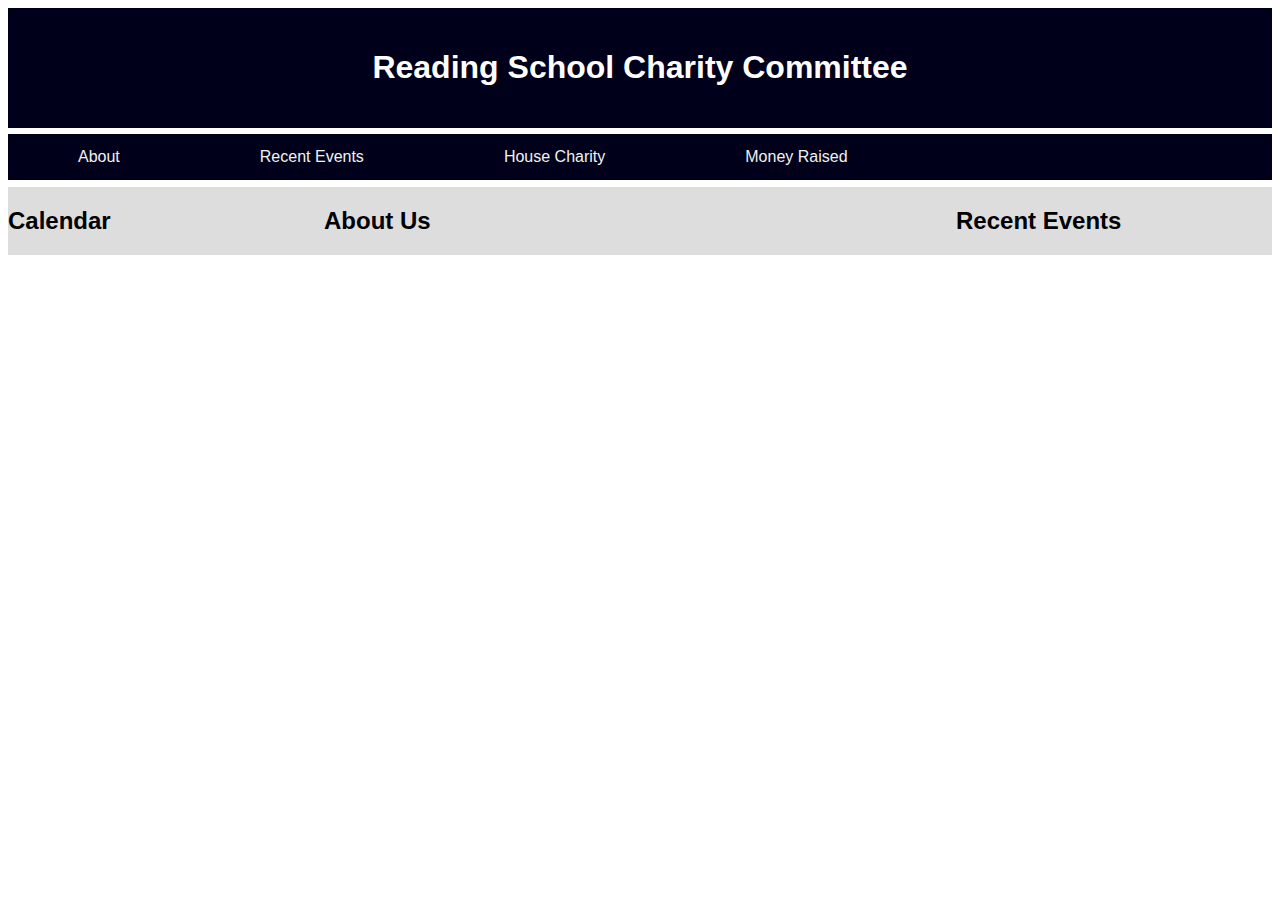
<file: index.html>
<!DOCTYPE html>
<html>
<head>
	<title>RS Charity Committee</title>
	
	<link rel="stylesheet" type="text/css" href="css/style.css">
</head>
<body>
	<div class="header">
		<h1>Reading School Charity Committee</h1>
	</div>
	
	<div class="topnav">
		<a href="index.html">About</a>
		<a href="recent.html">Recent Events</a>
		<a href="housecharity.html">House Charity</a>
		<a href="money.html">Money Raised</a>
	</div>
	
	<div class="row">
		<div class="column side">
			<h2 class="heading">Calendar</h2>
		</div>
  
		<div class="column middle">
			<h2 class="heading">About Us</h2>
		</div>
  
		<div class="column side">
			<h2 class="heading">Recent Events</h2>
		</div>
	</div>
</body>
</html>
</file>
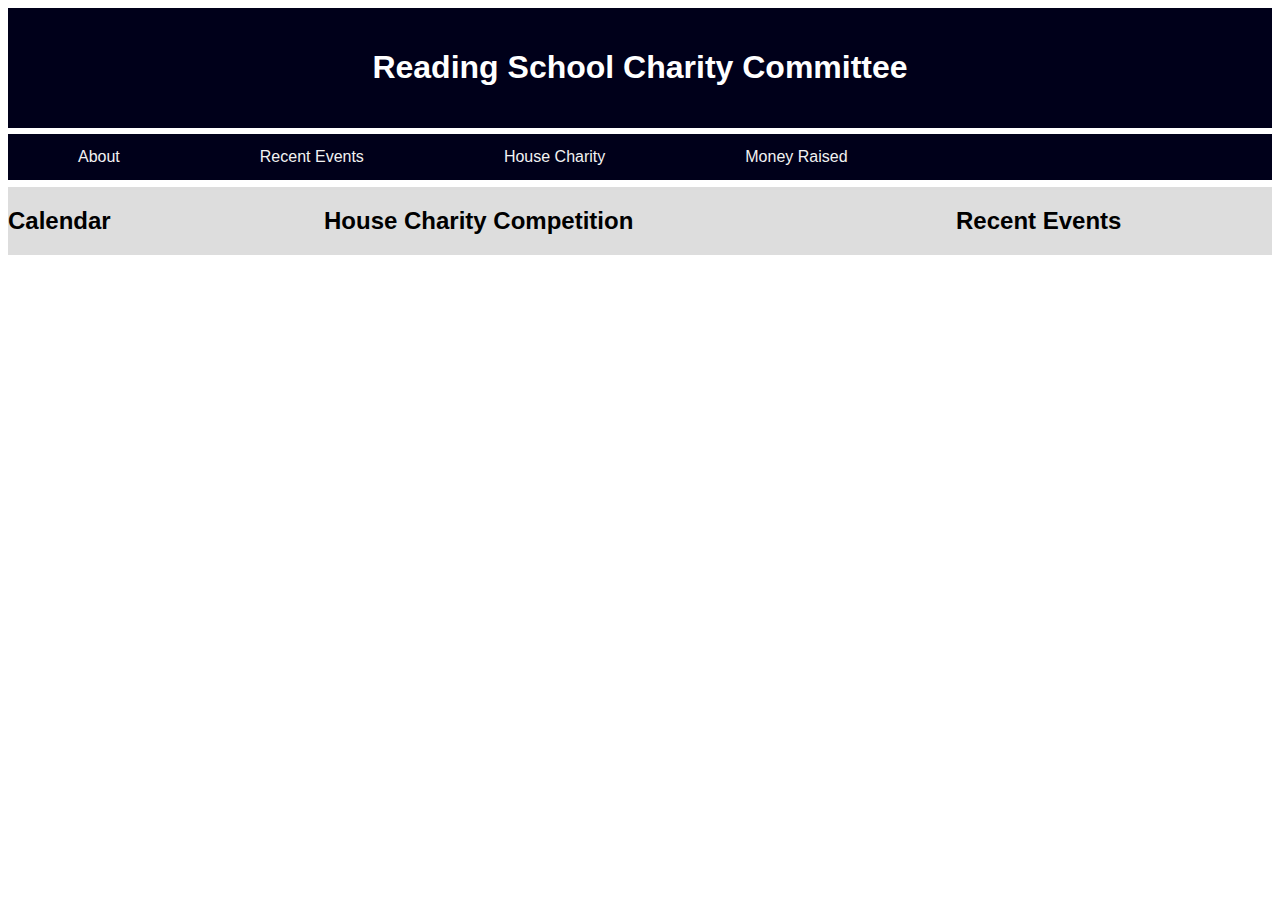
<file: housecharity.html>
<!DOCTYPE html>
<html>
<head>
	<title>RS Charity Committee</title>
	
	<link rel="stylesheet" type="text/css" href="css/style.css">
</head>
<body>
	<div class="header">
		<h1>Reading School Charity Committee</h1>
	</div>
	
	<div class="topnav">
		<a href="index.html">About</a>
		<a href="recent.html">Recent Events</a>
		<a href="housecharity.html">House Charity</a>
		<a href="money.html">Money Raised</a>
	</div>
	
	<div class="row">
		<div class="column side">
			<h2 class="heading">Calendar</h2>
		</div>
  
		<div class="column middle">
			<h2 class="heading">House Charity Competition</h2>
		</div>
  
		<div class="column side">
			<h2 class="heading">Recent Events</h2>
		</div>
	</div>
</body>
</html>
</file>
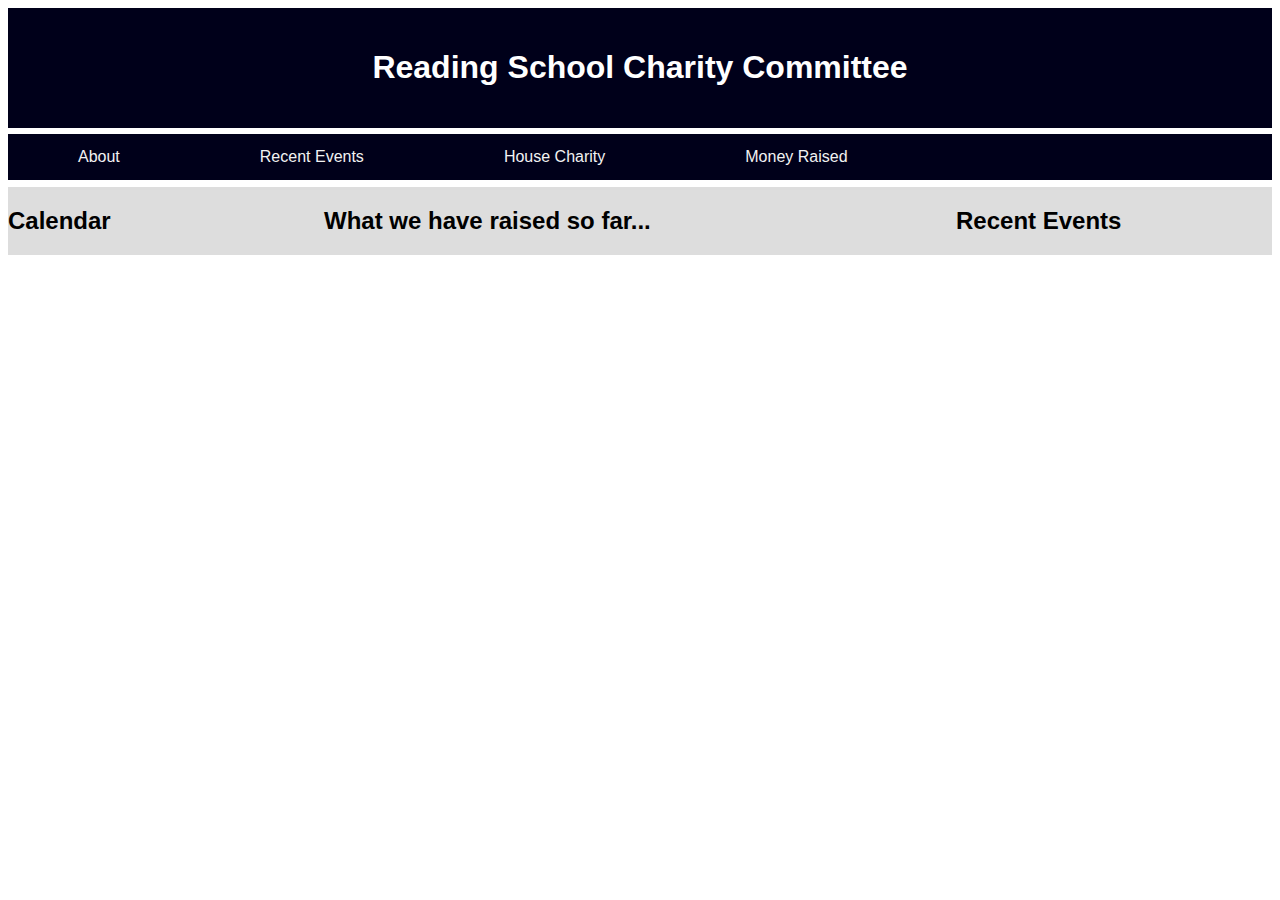
<file: money.html>
<!DOCTYPE html>
<html>
<head>
	<title>RS Charity Committee</title>
	
	<link rel="stylesheet" type="text/css" href="css/style.css">
</head>
<body>
	<div class="header">
		<h1>Reading School Charity Committee</h1>
	</div>
	
	<div class="topnav">
		<a href="index.html">About</a>
		<a href="recent.html">Recent Events</a>
		<a href="housecharity.html">House Charity</a>
		<a href="money.html">Money Raised</a>
	</div>
	
	<div class="row">
		<div class="column side">
			<h2 class="heading">Calendar</h2>
		</div>
  
		<div class="column middle">
			<h2 class="heading">What we have raised so far...</h2>
		</div>
  
		<div class="column side">
			<h2 class="heading">Recent Events</h2>
		</div>
	</div>
</body>
</html>
</file>
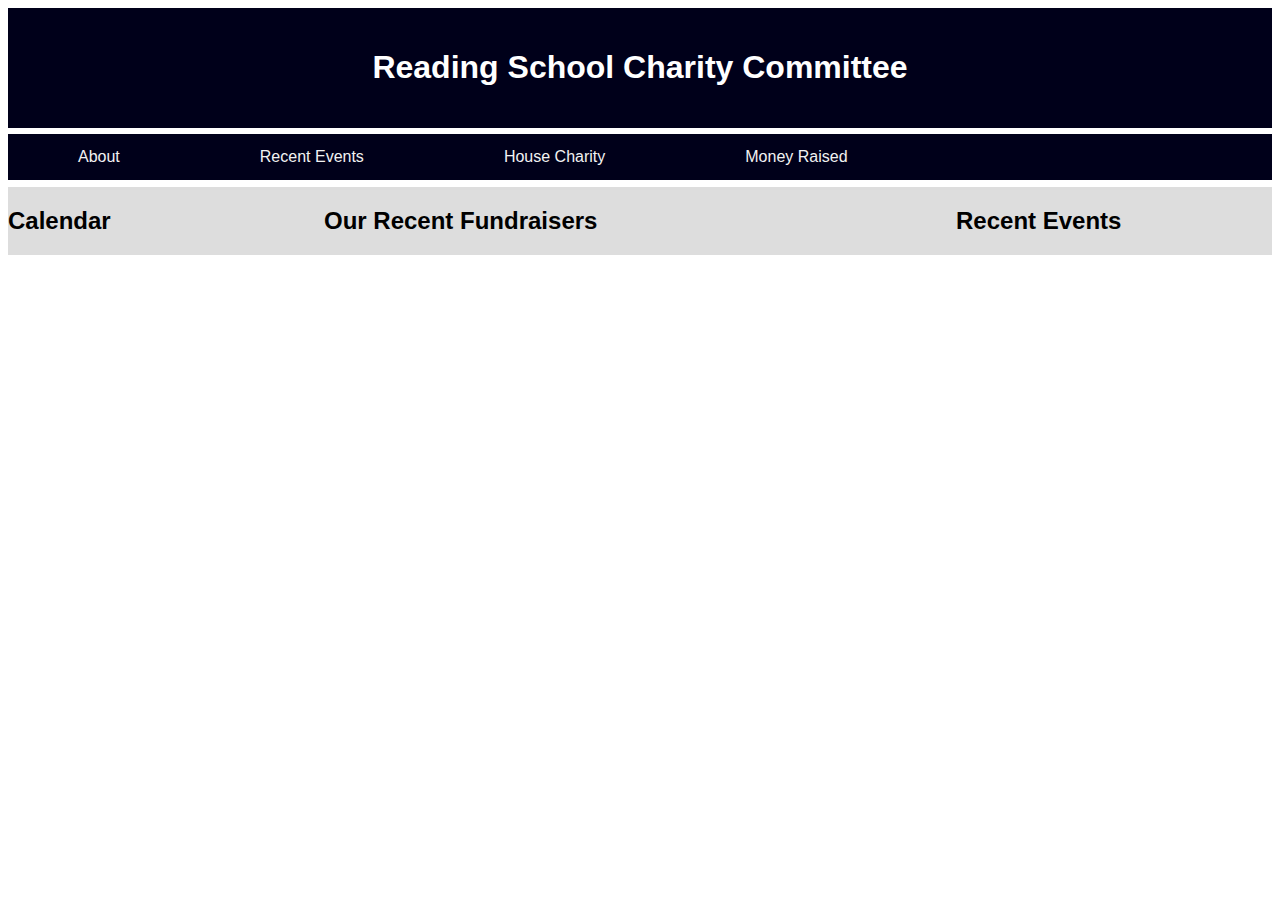
<file: recent.html>
<!DOCTYPE html>
<html>
<head>
	<title>RS Charity Committee</title>
	
	<link rel="stylesheet" type="text/css" href="css/style.css">
</head>
<body>
	<div class="header">
		<h1>Reading School Charity Committee</h1>
	</div>
	
	<div class="topnav">
		<a href="index.html">About</a>
		<a href="recent.html">Recent Events</a>
		<a href="housecharity.html">House Charity</a>
		<a href="money.html">Money Raised</a>
	</div>
	
	<div class="row">
		<div class="column side">
			<h2 class="heading">Calendar</h2>
		</div>
  
		<div class="column middle">
			<h2 class="heading">Our Recent Fundraisers</h2>
		</div>
  
		<div class="column side">
			<h2 class="heading">Recent Events</h2>
		</div>
	</div>
</body>
</html>
</file>
<file: css/style.css>
/* Header styling */
.header {
  background-color: #00001a;
  color: white;
  text-align: center;
  padding: 20px;
  font-family: "Trebuchet MS", Helvetica, sans-serif;
  margin-bottom: 6px;
}

/* The navbar container */
.topnav {
  overflow: hidden;
  background-color: #00001a;
  font-family: "Trebuchet MS", Helvetica, sans-serif;
}

/* Navbar links */
.topnav a {
  float: left;
  display: block;
  color: #f2f2f2;
  text-align: center;
  padding: 14px 16px;
  text-decoration: none;
  padding-left: 70px;
  padding-right: 70px;
}

/* Links - change color on hover */
.topnav a:hover {
  background-color: #ddd;
  color: black;
}

.column {
  float: left;
  background-color: #ddd;
  margin-top: 7px;
}

/* Left and right column */
.column.side {
  width: 25%;
}

/* Middle column */
.column.middle {
  width: 50%;
}

/* Responsive layout */
@media screen and (max-width: 600px) {
  .column.side, .column.middle {
    width: 100%;
  }
}

/* H2 headings */
.heading {
	font-family: "Trebuchet MS", Helvetica, sans-serif;
}
</file>
